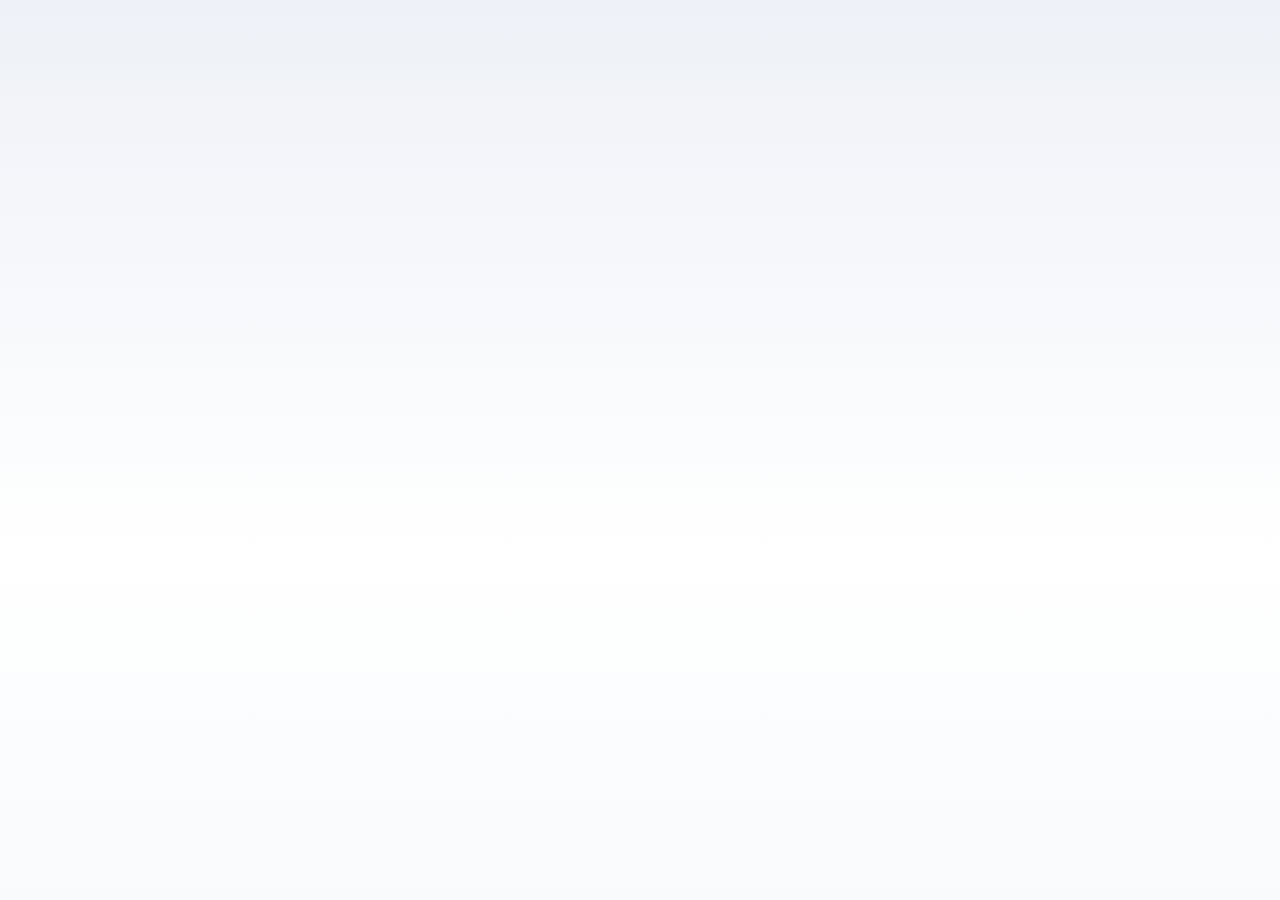
<file: flash/scene.html>
<!doctype html>
<html lang="en">
<head>
<meta charset="utf-8">
<title>QUEST — research run</title>
<style>
  :root{
    --ink:#0D1117;
    --muted:#64748B;
    --line:rgba(10,15,40,.10);
    --line-strong:rgba(10,15,40,.18);
    --soft:#EEF1F7;
    --paper:#FFFFFF;
    --accent:#BE5B2B;
    --accent-2:#0B9E8A;
    --good:#0B9E8A;
    --warn:#F59E0B;
    --danger:#DC2626;
    --tool:#2563EB;
    --think:#BE5B2B;
  }
  *{box-sizing:border-box;margin:0;padding:0}
  html,body{width:1200px;height:675px;background:#F2F4F8;overflow:hidden;
    font:14px/1.5 Manrope,-apple-system,Segoe UI,Inter,system-ui,sans-serif;color:var(--ink);
    -webkit-font-smoothing:antialiased;font-feature-settings:"ss01","cv11";}
  body{padding:32px 44px;display:flex;flex-direction:column;gap:18px;
    background:linear-gradient(180deg,#EEF1F7 0%,#FFFFFF 62%,#F8FAFC 100%);}

  /* ───────── header ───────── */
  .hdr{display:flex;align-items:center;justify-content:space-between;gap:16px}
  .brand{display:flex;align-items:baseline;gap:10px;color:#333}
  .brand strong{font-family:Georgia,"Source Serif 4",serif;font-size:21px;font-style:italic;letter-spacing:-.01em}
  .brand span{font-size:12px;color:var(--muted);font-weight:650;letter-spacing:.12em;text-transform:uppercase}
  .meta{display:flex;gap:18px;align-items:center;font-variant-numeric:tabular-nums}
  .meta .pill{padding:5px 12px;border:1px solid var(--line);border-radius:999px;
    font-size:12px;color:var(--muted);background:rgba(255,255,255,.88);display:flex;gap:6px;align-items:center;
    box-shadow:0 1px 2px rgba(10,15,40,.04)}
  .meta .pill b{color:var(--ink);font-weight:600;font-size:13px}

  /* ───────── phase ribbon ───────── */
  .phase-row{display:flex;align-items:center;gap:18px}
  .phases{display:flex;align-items:center;gap:0;flex:1}
  .phases .step{display:flex;flex-direction:column;align-items:center;gap:6px;flex:0 0 auto}
  .phases .dot{width:30px;height:30px;border-radius:999px;border:2px solid var(--line);
    background:#fff;display:grid;place-items:center;font-size:11px;font-weight:700;color:var(--muted);
    transition:all .35s cubic-bezier(.4,0,.2,1)}
  .phases .step.active .dot{border-color:var(--accent);background:var(--accent);color:#fff;
    box-shadow:0 0 0 6px rgba(190,91,43,.12)}
  .phases .step.done .dot{border-color:var(--accent);background:var(--accent);color:#fff;opacity:.55}
  .phases .label{font-size:11px;font-weight:600;color:var(--muted);text-transform:uppercase;letter-spacing:.06em;
    transition:color .25s}
  .phases .step.active .label{color:var(--accent)}
  .phases .step.done .label{color:var(--ink);opacity:.55}
  .phases .seg{height:2px;flex:1;background:var(--line);margin:0 8px;align-self:flex-start;margin-top:14px;
    position:relative;overflow:hidden}
  .phases .seg::after{content:"";position:absolute;inset:0;width:0;background:var(--accent);
    transition:width .35s ease}
  .phases .seg.done::after{width:100%}

  /* ───────── tokens row ───────── */
  .tokens{display:flex;flex-direction:column;gap:6px}
  .tokens.hidden{opacity:0;visibility:hidden}
  .tokens .info{display:flex;justify-content:space-between;font-size:12px;color:var(--muted);
    font-variant-numeric:tabular-nums}
  .tokens .info b{color:var(--ink);font-weight:600}
  .tokens .info .threshold{color:var(--danger);font-weight:600;opacity:.0;transition:opacity .25s}
  .tokens .info .threshold.visible{opacity:1}
  .tbar{height:10px;background:#FFFFFF;border:1px solid var(--line);border-radius:999px;
    overflow:hidden;position:relative}
  .tbar .fill{height:100%;width:0;border-radius:999px;
    background:linear-gradient(90deg,var(--good) 0%,var(--good) 40%,var(--warn) 70%,var(--danger) 100%);
    transition:width .25s linear,box-shadow .25s}
  .tbar .threshold-line{position:absolute;top:-2px;bottom:-2px;width:2px;background:var(--danger);
    opacity:.7;left:100%;transform:translateX(-1px)}

  /* ───────── main stage ───────── */
  .stage{flex:1;border:1px solid var(--line);border-radius:16px;background:rgba(255,255,255,.94);
    box-shadow:0 1px 3px rgba(10,15,40,.04),0 8px 32px rgba(10,15,40,.08);
    position:relative;overflow:hidden}
  .stage::before{content:"";position:absolute;top:0;left:0;right:0;height:3px;
    background:linear-gradient(90deg,var(--accent),var(--accent-2));opacity:.9}

  .scene{position:absolute;top:22px;right:28px;bottom:22px;left:28px;
    display:flex;flex-direction:column;gap:12px;
    opacity:0;pointer-events:none;transition:opacity .5s cubic-bezier(.4,0,.2,1)}
  .scene.show{opacity:1;pointer-events:auto}

  /* ── Q scene ── */
  .q-box{display:flex;gap:14px;align-items:flex-start}
  .q-badge{font-size:11px;font-weight:800;color:#fff;background:#333333;padding:5px 10px;border-radius:999px;
    letter-spacing:.08em;flex:0 0 auto}
  .q-text{font-size:16px;line-height:1.55;color:var(--ink)}
  .q-text .hl{background:linear-gradient(120deg,rgba(190,91,43,.15),rgba(11,158,138,.12));
    padding:1px 6px;border-radius:4px;font-weight:600}

  /* ── think+tool scene ── */
  .tt-head{display:flex;gap:10px;align-items:baseline}
  .tt-head .tt-title{font-size:13px;font-weight:700;color:var(--ink);letter-spacing:.02em}
  .tt-head .tt-cnt{font-size:12px;color:var(--muted);font-variant-numeric:tabular-nums}
  .tt-head .tt-cnt b{color:var(--accent);font-weight:700;font-size:14px}

  .tt-stream{display:flex;flex-direction:column;gap:8px;flex:1;justify-content:center}
  .tt-row{display:flex;gap:10px;align-items:flex-start;opacity:0;transform:translateY(8px);
    transition:opacity .3s ease,transform .3s ease}
  .tt-row.in{opacity:1;transform:translateY(0)}
  .tt-tag{font-size:10px;font-weight:700;padding:3px 7px;border-radius:4px;
    letter-spacing:.06em;flex:0 0 auto;font-family:ui-monospace,SFMono-Regular,Menlo,monospace;
    text-transform:uppercase;margin-top:1px}
  .tt-tag.think{background:rgba(190,91,43,.10);color:#9A4A23}
  .tt-tag.tool{background:rgba(37,99,235,.10);color:#1D4ED8}
  .tt-body{flex:1;font-size:13px;line-height:1.5;color:var(--ink);
    font-family:ui-monospace,SFMono-Regular,Menlo,monospace;
    word-break:break-word}
  .tt-body .str{color:#0A8070}

  /* ── condenser scene ── */
  .cd-wrap{display:flex;flex-direction:column;gap:16px;flex:1;justify-content:center}
  .cd-title{display:flex;align-items:center;gap:12px}
  .cd-icon{width:36px;height:36px;border-radius:10px;background:linear-gradient(135deg,#0B9E8A,#BE5B2B);
    display:grid;place-items:center;color:#fff;font-size:18px}
  .cd-name{font-size:18px;font-weight:700;color:var(--ink)}
  .cd-sub{font-size:12px;color:var(--muted)}

  .cd-stats{display:grid;grid-template-columns:repeat(4,1fr);gap:10px}
  .cd-stat{padding:10px 12px;border:1px solid var(--line);border-radius:10px;background:#F8FAFC;
    display:flex;flex-direction:column;gap:2px;opacity:0;transform:translateY(8px);
    transition:opacity .35s,transform .35s}
  .cd-stat.in{opacity:1;transform:none}
  .cd-stat .num{font-size:22px;font-weight:800;color:var(--ink);font-variant-numeric:tabular-nums;
    line-height:1}
  .cd-stat .lbl{font-size:11px;color:var(--muted);text-transform:uppercase;letter-spacing:.05em;font-weight:600}
  .cd-stat.green .num{color:var(--good)}

  .cd-facts{flex:1;display:flex;flex-direction:column;gap:6px;margin-top:4px}
  .cd-fact{font-size:13px;color:var(--ink);display:flex;gap:8px;align-items:flex-start;
    opacity:0;transform:translateX(-6px);transition:opacity .3s,transform .3s}
  .cd-fact.in{opacity:1;transform:none}
  .cd-fact .ck{color:var(--good);font-weight:700;flex:0 0 auto}
  .cd-fact b{font-weight:600}

  /* ── answer scene ── */
  .ans-head{display:flex;align-items:center;gap:10px}
  .ans-check{width:32px;height:32px;border-radius:999px;background:var(--good);color:#fff;
    display:grid;place-items:center;font-size:18px;font-weight:700;
    box-shadow:0 0 0 6px rgba(11,158,138,.14);animation:pop .4s ease}
  @keyframes pop{from{transform:scale(.6)}to{transform:scale(1)}}
  .ans-title{font-size:15px;font-weight:700;color:var(--ink)}
  .ans-meta{font-size:12px;color:var(--muted);margin-left:auto;font-variant-numeric:tabular-nums}

  .ans-table{border:1px solid var(--line);border-radius:10px;overflow:hidden;flex:1;
    display:flex;flex-direction:column}
  .ans-row{display:grid;grid-template-columns:32px 1.6fr 0.5fr 1.2fr;gap:0;
    padding:5px 14px;border-bottom:1px solid var(--line);font-size:12px;align-items:center;line-height:1.35;
    opacity:0;transform:translateX(-6px);transition:opacity .25s,transform .25s}
  .ans-row:last-child{border-bottom:none}
  .ans-row.in{opacity:1;transform:none}
  .ans-row.head{background:#F8FAFC;font-size:10.5px;color:var(--muted);font-weight:700;
    text-transform:uppercase;letter-spacing:.05em;opacity:1;transform:none;padding-top:7px;padding-bottom:7px}
  .ans-row .nm{font-weight:600;color:var(--ink)}
  .ans-row .st{color:var(--muted);font-variant-numeric:tabular-nums}
  .ans-row .pip{font-family:ui-monospace,SFMono-Regular,Menlo,monospace;font-size:11px;color:#0A8070;
    background:rgba(11,158,138,.08);padding:2px 6px;border-radius:4px;display:inline-block}
  .ans-row .pip.no{color:var(--muted);background:#F8FAFC}

  /* ── data synthesis scenes ── */
  .ds-wrap{display:grid;grid-template-columns:1fr 1.15fr;gap:18px;flex:1;min-height:0}
  .ds-panel{border:1px solid var(--line);border-radius:12px;background:#F8FAFC;
    padding:14px 16px;display:flex;flex-direction:column;gap:10px;min-height:0}
  .ds-kicker{font-size:10.5px;color:var(--muted);font-weight:800;text-transform:uppercase;letter-spacing:.08em}
  .ds-title{font-size:18px;font-weight:800;color:var(--ink);line-height:1.2}
  .ds-copy{font-size:13px;line-height:1.5;color:#334155}
  .seed-grid{display:grid;grid-template-columns:repeat(2,1fr);gap:8px;margin-top:auto}
  .seed{border:1px solid var(--line);border-radius:8px;background:#fff;padding:8px 10px;
    display:flex;flex-direction:column;gap:2px;opacity:0;transform:translateY(8px);
    transition:opacity .35s,transform .35s}
  .seed.in{opacity:1;transform:none}
  .seed b{font-size:12px;color:var(--ink)}
  .seed span{font-size:11px;color:var(--muted)}
  .evidence-stack{display:flex;flex-direction:column;gap:8px;justify-content:center}
  .evidence-row{display:grid;grid-template-columns:54px 1fr 74px;gap:8px;align-items:center;
    border:1px solid var(--line);border-radius:8px;background:#fff;padding:8px 10px;
    opacity:0;transform:translateX(-8px);transition:opacity .3s,transform .3s}
  .evidence-row.in{opacity:1;transform:none}
  .evidence-row .src{font-family:ui-monospace,SFMono-Regular,Menlo,monospace;font-size:10px;
    color:#1D4ED8;background:rgba(37,99,235,.09);padding:3px 5px;border-radius:4px;text-align:center}
  .evidence-row .txt{font-size:12px;color:var(--ink);line-height:1.35}
  .evidence-row .tag{font-size:10px;color:#0A8070;background:rgba(11,158,138,.09);
    padding:3px 5px;border-radius:4px;text-align:center;font-weight:700}
  .tree-stage{position:relative;flex:1;min-height:260px;display:grid;place-items:center}
  .tree-svg{width:100%;height:100%;overflow:visible}
  .tree-edge{fill:none;stroke:#9DB3C3;stroke-width:5;stroke-linecap:round;opacity:.42;
    stroke-dasharray:260;stroke-dashoffset:260;transition:stroke-dashoffset .7s ease,opacity .3s}
  .tree-edge.in{stroke-dashoffset:0;opacity:.88}
  .tree-node{position:absolute;width:124px;min-height:40px;border:2px solid #8EA7BA;border-radius:13px;
    background:#FFFFFF;box-shadow:0 3px 10px rgba(20,40,70,.10);display:flex;align-items:center;gap:7px;
    padding:7px 9px;font-size:11px;line-height:1.15;font-weight:700;color:#25364A;
    opacity:0;transform:scale(.88);transition:opacity .35s,transform .35s,background .35s,border-color .35s}
  .tree-node.in{opacity:1;transform:scale(1)}
  .tree-node.pass{background:#EAF6F1;border-color:#7FA99A}
  .tree-node.fail{background:#F7E7E7;border-color:#B98B92}
  .tree-node .mark{width:18px;height:18px;border-radius:999px;display:grid;place-items:center;color:#fff;
    font-size:12px;font-weight:900;flex:0 0 auto}
  .tree-node.pass .mark{background:var(--good)}
  .tree-node.fail .mark{background:#C75B4F}
  .tree-node.root{left:50%;top:3%;transform:translateX(-50%) scale(.88);width:132px;justify-content:center}
  .tree-node.root.in{transform:translateX(-50%) scale(1)}
  .tree-node.n1{left:4%;top:34%}.tree-node.n2{left:50%;top:34%;transform:translateX(-50%) scale(.88)}
  .tree-node.n2.in{transform:translateX(-50%) scale(1)}.tree-node.n3{right:4%;top:34%}
  .tree-node.leaf{width:87px;min-height:34px;font-size:9.5px;border-width:1.5px;padding:5px 6px;gap:4px}
  .tree-node.leaf .mark{width:14px;height:14px;font-size:9px}
  .tree-node.n4{left:0%;bottom:3%}
  .tree-node.n5{left:17%;bottom:3%}
  .tree-node.n6{left:34%;bottom:3%}
  .tree-node.n7{left:51%;bottom:3%}
  .tree-node.n8{left:68%;bottom:3%}
  .tree-node.n9{right:0%;bottom:3%}
  .protocol-grid{display:grid;grid-template-columns:1fr 1fr;gap:10px;margin-top:auto}
  .protocol-card{border:1px solid var(--line);border-radius:10px;background:#fff;padding:11px 12px;
    opacity:0;transform:translateY(8px);transition:opacity .35s,transform .35s}
  .protocol-card.in{opacity:1;transform:none}
  .protocol-card .num{font-size:20px;font-weight:850;color:var(--accent);line-height:1}
  .protocol-card .lbl{font-size:11px;color:var(--muted);font-weight:700;text-transform:uppercase;letter-spacing:.05em;margin-top:4px}
  .code-lines{font-family:ui-monospace,SFMono-Regular,Menlo,monospace;font-size:12px;line-height:1.55;color:#334155;
    background:#0D1117;border-radius:10px;padding:12px 14px;min-height:160px;display:flex;flex-direction:column;justify-content:center}
  .code-line{opacity:0;transform:translateX(-6px);transition:opacity .25s,transform .25s;color:#D7E0EA}
  .code-line.in{opacity:1;transform:none}
  .code-line .kw{color:#7DD3FC}.code-line .fn{color:#FBBF24}.code-line .cm{color:#94A3B8}
  .ds-flow{display:grid;grid-template-columns:1fr 58px 1fr 58px 1fr;align-items:center;gap:12px;flex:1}
  .flow-card{border:1px solid rgba(10,15,40,.11);border-radius:10px;background:#fff;padding:20px 18px 16px;
    height:214px;display:flex;flex-direction:column;justify-content:flex-start;gap:10px;
    opacity:0;transform:translateY(10px);transition:opacity .35s,transform .35s,box-shadow .35s,border-color .35s}
  .flow-card.in{opacity:1;transform:none;box-shadow:0 10px 26px rgba(15,23,42,.08);border-color:rgba(10,15,40,.16)}
  .flow-card.visual{align-items:center;text-align:center;padding:20px 18px 16px}
  .flow-card .label{font-size:11px;color:var(--muted);font-weight:850;text-transform:uppercase;letter-spacing:.08em}
  .flow-card .name{font-size:24px;font-weight:850;color:var(--ink);line-height:1.1}
  .flow-card .desc{font-size:13px;color:#475569;line-height:1.45}
  .flow-arrow{height:2px;background:var(--line-strong);position:relative;opacity:0;transform:scaleX(.35);
    transform-origin:left;transition:opacity .3s,transform .45s}
  .flow-arrow.in{opacity:1;transform:scaleX(1)}
  .flow-arrow::after{content:"";position:absolute;right:-2px;top:50%;width:9px;height:9px;border-top:2px solid var(--line-strong);
    border-right:2px solid var(--line-strong);transform:translateY(-50%) rotate(45deg)}
  .mini-tree{height:86px;position:relative;margin-top:2px}
  .mini-tree .stem,.mini-tree .branch{position:absolute;background:#9DB3C3;opacity:.65;border-radius:999px}
  .mini-tree .stem{left:50%;top:18px;width:3px;height:36px}
  .mini-tree .branch{top:53px;height:3px}
  .mini-tree .branch.b1{left:24%;width:52%}.mini-tree .branch.b2{left:38%;top:36px;width:25%;transform:rotate(-28deg)}
  .mini-tree .branch.b3{left:38%;top:36px;width:25%;transform:rotate(28deg)}
  .mini-tree .dot{position:absolute;width:30px;height:30px;border-radius:999px;background:#EAF6F1;border:2px solid #7FA99A;
    display:grid;place-items:center;font-size:13px;font-weight:900;color:#0A8070}
  .mini-tree .dot.root{left:50%;top:0;transform:translateX(-50%)}.mini-tree .dot.d1{left:18%;bottom:0}
  .mini-tree .dot.d2{left:50%;bottom:0;transform:translateX(-50%)}.mini-tree .dot.d3{right:18%;bottom:0}
  .rubric-thumb{width:100%;height:110px;display:grid;place-items:center;margin:-4px 0 -2px}
  .rubric-thumb img{max-height:110px;max-width:92%;object-fit:contain;filter:drop-shadow(0 9px 10px rgba(31,44,64,.14))}
  .cap-list{display:grid;gap:8px;margin-top:8px}
  .cap-item{border:1px solid var(--line);border-radius:9px;background:#fff;padding:9px 11px;
    display:grid;grid-template-columns:26px 1fr;gap:8px;align-items:start;opacity:0;transform:translateX(-8px);
    transition:opacity .35s,transform .35s}
  .cap-item.in{opacity:1;transform:none}
  .cap-item .ico{width:22px;height:22px;border-radius:999px;background:rgba(11,158,138,.10);color:#0A8070;
    display:grid;place-items:center;font-size:12px;font-weight:900;margin-top:1px}
  .cap-item b{display:block;font-size:12.5px;color:var(--ink);line-height:1.25}
  .cap-item span{display:block;font-size:11.5px;color:var(--muted);line-height:1.35;margin-top:2px}
  .cap-eg{display:block;font-size:10.5px;color:#64748B;font-style:italic;line-height:1.35;margin-top:5px;
    padding:4px 7px;border-left:2px solid var(--accent);background:rgba(11,158,138,.05);border-radius:0 5px 5px 0}

  /* ── examples scene ── */
  .eg-wrap{display:flex;flex-direction:column;gap:14px;justify-content:center;flex:1}
  .eg-hd{font-size:10.5px;font-weight:800;color:var(--muted);text-transform:uppercase;letter-spacing:.08em}
  .eg-title{font-size:20px;font-weight:850;color:var(--ink);line-height:1.2;margin-bottom:4px}
  .eg-grid{display:grid;grid-template-columns:repeat(3,1fr);gap:14px}
  .eg-card{border:1px solid var(--line);border-radius:12px;background:#fff;padding:14px 16px;
    display:flex;flex-direction:column;gap:8px;
    opacity:0;transform:translateY(10px);transition:opacity .7s ease,transform .7s ease}
  .eg-card.in{opacity:1;transform:none;box-shadow:0 6px 18px rgba(10,15,40,.07)}
  .eg-badge{width:22px;height:22px;border-radius:999px;background:rgba(11,158,138,.12);color:#0A8070;
    font-size:12px;font-weight:900;display:grid;place-items:center}
  .eg-cap{font-size:13px;font-weight:800;color:var(--ink)}
  .eg-q{font-size:12px;color:#475569;line-height:1.5;font-style:italic;
    border-left:2px solid var(--line);padding-left:8px;margin-top:2px}
  .eg-q b{color:var(--ink);font-weight:800}
  .train-flow{display:grid;grid-template-columns:270px 46px 270px 46px 270px;align-items:center;justify-content:center;gap:10px;flex:1}
  .train-step{border:1px solid var(--line);border-radius:9px;background:#fff;padding:12px 14px;
    min-height:106px;display:flex;flex-direction:column;justify-content:center;gap:6px;
    opacity:0;transform:translateY(10px);transition:opacity .35s,transform .35s,box-shadow .35s,border-color .35s}
  .train-step.in{opacity:1;transform:none;box-shadow:0 6px 18px rgba(10,15,40,.07);border-color:rgba(190,91,43,.28)}
  .train-step .num{font-size:10.5px;color:var(--accent);font-weight:800;text-transform:uppercase;letter-spacing:.08em}
  .train-step .name{font-size:15px;font-weight:800;line-height:1.2;color:var(--ink)}
  .train-step .desc{font-size:12px;color:#475569;line-height:1.42}

  /* ── chapter-transition scenes ── */
  .tr-scene{flex:1;display:flex;flex-direction:column;align-items:center;justify-content:center;gap:10px;text-align:center}
  .tr-badge{width:54px;height:54px;border-radius:999px;background:var(--accent);color:#fff;
    font-size:26px;font-weight:900;display:grid;place-items:center;margin-bottom:6px;
    opacity:0;transform:scale(.65);
    transition:opacity .4s ease,transform .45s cubic-bezier(.34,1.56,.64,1)}
  .tr-badge.in{opacity:1;transform:scale(1)}
  .tr-heading{font-size:30px;font-weight:850;color:var(--ink);line-height:1.1;
    opacity:0;transform:translateY(12px);transition:opacity .35s ease,transform .35s ease}
  .tr-heading.in{opacity:1;transform:none}
  .tr-sub{font-size:13.5px;color:var(--muted);max-width:360px;line-height:1.6;
    opacity:0;transition:opacity .35s ease}
  .tr-sub.in{opacity:1}

  /* ───────── intro overlay ───────── */
  .intro-overlay{position:absolute;inset:0;z-index:200;
    background:linear-gradient(180deg,#EEF1F7 0%,#FFFFFF 62%,#F8FAFC 100%);
    display:flex;align-items:center;justify-content:center;
    opacity:0;pointer-events:none;transition:opacity .4s ease}
  .intro-overlay.show{opacity:1;pointer-events:auto}
  .intro-scene{display:flex;flex-direction:column;align-items:center;justify-content:center;gap:36px;text-align:center}
  .intro-q{font-size:30px;font-weight:750;color:var(--ink);line-height:1.3;white-space:nowrap;
    opacity:0;transform:translateY(18px);transition:opacity .55s ease,transform .55s ease}
  .intro-q.in{opacity:1;transform:none}
  .intro-cta{font-size:28px;color:#475569;font-weight:500;
    opacity:0;transition:opacity .55s ease}
  .intro-cta.in{opacity:1}
  .intro-cta strong{font-family:Georgia,"Source Serif 4",serif;font-style:italic;font-size:36px;color:var(--ink)}
</style>
</head>
<body>

<div class="hdr">
  <div class="brand"><strong>QUEST</strong><span>general purpose deep research agent</span></div>
  <div class="meta">
    <div class="pill" id="roundPill"><span id="roundLabel">round</span> <b id="round">0</b></div>
  </div>
</div>

<div class="phase-row">
  <div class="phases" id="phases">
    <div class="step" data-i="0"><div class="dot">D</div><div class="label">Data Synthesis</div></div>
    <div class="seg"></div>
    <div class="step" data-i="1"><div class="dot">T</div><div class="label">Training</div></div>
    <div class="seg"></div>
    <div class="step" data-i="2"><div class="dot">I</div><div class="label">Inference</div></div>
  </div>
</div>

<!-- Intro overlay — outside .stage, covers full body -->
<div id="sc-intro" class="intro-overlay show">
  <div class="intro-scene">
    <div class="intro-q" id="intro-q">How to train a general-purpose deep research agent?</div>
    <div class="intro-cta" id="intro-cta">Meet <strong>QUEST</strong>.</div>
  </div>
</div>

<div class="tokens" id="tokens">
  <div class="info">
    <span id="barLabel">Synthesis progress</span>
    <span><b id="tokTxt">0</b> <span id="budgetLabel" style="color:var(--muted)">/ 100 pipeline</span>
      <span class="threshold" id="thr">· threshold reached, compressing…</span></span>
  </div>
  <div class="tbar"><div class="fill" id="fill"></div><div class="threshold-line"></div></div>
</div>

<div class="stage">

  <!-- Chapter 1 -->
  <div class="scene" id="sc-tr0">
    <div class="tr-scene">
      <div class="tr-badge" id="trb0">①</div>
      <div class="tr-heading" id="trh0">Data Synthesis</div>
      <div class="tr-sub" id="trs0">Build training tasks with fully synthetic rubric trees —<br>scalable, diverse, automatically verifiable.</div>
    </div>
  </div>

  <!-- Chapter 2 -->
  <div class="scene" id="sc-tr1">
    <div class="tr-scene">
      <div class="tr-badge" id="trb1">②</div>
      <div class="tr-heading" id="trh1">Training</div>
      <div class="tr-sub" id="trs1">Optimize the model with rubric-tree rewards<br>across tasks that require different capabilities.</div>
    </div>
  </div>

  <!-- Chapter 3 -->
  <div class="scene" id="sc-tr2">
    <div class="tr-scene">
      <div class="tr-badge" id="trb2">③</div>
      <div class="tr-heading" id="trh2">Inference</div>
      <div class="tr-sub" id="trs2">The trained agent at work: search, condense, verify,<br>and synthesize — from question to cited report.</div>
    </div>
  </div>

  <!-- Phase 0: Keywords -->
  <div class="scene" id="sc-seed">
    <div class="ds-panel" style="height:100%;background:linear-gradient(180deg,#F8FAFC 0%,#FFFFFF 100%)">
      <div class="ds-kicker">Data synthesis</div>
      <div class="ds-title">Synthesize tasks centered on a rubric tree.</div>
      <div class="ds-flow">
        <div class="flow-card" id="flow0">
          <div class="label">seed</div>
          <div class="name">Keywords</div>
          <div class="desc">trending topics · synthesizer random-walks the web to collect verifiable constraints</div>
        </div>
        <div class="flow-arrow" id="fa0"></div>
        <div class="flow-card visual" id="flow1">
          <div class="label">structure</div>
          <div class="name">Rubric Tree</div>
          <svg viewBox="0 0 120 82" width="108" height="74" style="margin:6px auto 2px;display:block;overflow:visible">
            <line x1="60" y1="22" x2="18" y2="60" stroke="#9DB3C3" stroke-width="2.5" stroke-linecap="round"/>
            <line x1="60" y1="22" x2="60" y2="60" stroke="#9DB3C3" stroke-width="2.5" stroke-linecap="round"/>
            <line x1="60" y1="22" x2="102" y2="60" stroke="#9DB3C3" stroke-width="2.5" stroke-linecap="round"/>
            <circle cx="60" cy="13" r="12" fill="#EAF6F1" stroke="#7FA99A" stroke-width="1.8"/>
            <text x="60" y="17.5" text-anchor="middle" font-size="13" font-weight="900" fill="#0A8070">✓</text>
            <circle cx="18" cy="68" r="10" fill="#EAF6F1" stroke="#7FA99A" stroke-width="1.5"/>
            <text x="18" y="72" text-anchor="middle" font-size="11" font-weight="900" fill="#0A8070">✓</text>
            <circle cx="60" cy="68" r="10" fill="#F7E7E7" stroke="#B98B92" stroke-width="1.5"/>
            <text x="60" y="72" text-anchor="middle" font-size="11" font-weight="900" fill="#C75B4F">✗</text>
            <circle cx="102" cy="68" r="10" fill="#EAF6F1" stroke="#7FA99A" stroke-width="1.5"/>
            <text x="102" y="72" text-anchor="middle" font-size="11" font-weight="900" fill="#0A8070">✓</text>
          </svg>
          <div class="desc">covers whichever capabilities the task demands</div>
        </div>
        <div class="flow-arrow" id="fa1"></div>
        <div class="flow-card" id="flow2">
          <div class="label">output</div>
          <div class="name">Question</div>
          <div class="desc">Rubric-tree constraints translated into a natural-language research question.</div>
        </div>
      </div>
    </div>
  </div>

  <!-- Phase 1: Evidence -->
  <div class="scene" id="sc-evidence">
    <div class="ds-wrap">
      <div class="ds-panel">
        <div class="ds-kicker">Web exploration by synthesizer</div>
        <div class="ds-title">Collect facts that can become rubric leaves.</div>
        <div class="ds-copy">The generator browses pages and keeps constraints that can later be checked automatically: adoption signal, deployment claim, source URL, and synthesis criterion.</div>
      </div>
      <div class="ds-panel evidence-stack" id="evStack">
        <div class="evidence-row" id="ev0"><div class="src">Search</div><div class="txt">Find candidate RAG systems and current adoption signals.</div><div class="tag">fact</div></div>
        <div class="evidence-row" id="ev1"><div class="src">Visit</div><div class="txt">Project docs describe setup path, target users, and deployment model.</div><div class="tag">claim</div></div>
        <div class="evidence-row" id="ev2"><div class="src">Visit</div><div class="txt">Primary sources provide URLs for inline citation.</div><div class="tag">ground</div></div>
        <div class="evidence-row" id="ev3"><div class="src">Judge</div><div class="txt">Rubric checks whether the final brief synthesizes tradeoffs.</div><div class="tag">report</div></div>
        <div class="evidence-row" id="ev4"><div class="src">Judge</div><div class="txt">Drop constraints that cannot be resolved into reliable checks.</div><div class="tag">refine</div></div>
      </div>
    </div>
  </div>

  <!-- Phase 3: Capability examples -->
  <div class="scene" id="sc-examples">
    <div class="eg-wrap">
      <div>
        <div class="eg-hd">Capability examples</div>
        <div class="eg-title">Different deep research tasks require different capabilities.</div>
      </div>
      <div class="eg-grid">
        <div class="eg-card" id="eg0">
          <div class="eg-badge">1</div>
          <div class="eg-cap">Fact Seeking</div>
          <div class="eg-q">What's the title of the <b>EMNLP 2018–2023</b> paper whose <b>first author did their undergrad at Dartmouth</b>?</div>
        </div>
        <div class="eg-card" id="eg1">
          <div class="eg-badge">2</div>
          <div class="eg-cap">Report Synthesis</div>
          <div class="eg-q">Researching how the world's wealthiest governments invest and produce a concise <b>comparative report</b>.</div>
        </div>
        <div class="eg-card" id="eg2">
          <div class="eg-badge">3</div>
          <div class="eg-cap">Citation Grounding</div>
          <div class="eg-q">Identify five music artists who currently have between 10M and 20M monthly listeners on Spotify and <b>provide a direct link to their official Spotify profile</b>.</div>
        </div>
      </div>
    </div>
  </div>

  <!-- Phase 4: Rubric tree -->
  <div class="scene" id="sc-rubric">
    <div class="ds-wrap">
      <div class="ds-panel">
        <div class="ds-kicker">Rubric tree</div>
        <div class="ds-title">Task-specific trees, one unified framework.</div>
        <div class="ds-copy">Each task gets its own automatically generated rubric tree. Depending on what the task demands, the tree may cover any subset of the three capability dimensions below.</div>
        <div class="cap-list">
          <div class="cap-item" id="cap0"><div class="ico">1</div><div><b>Fact Seeking</b><span>Objective tasks: Locate specific facts through multi-hop web search.</span></div></div>
          <div class="cap-item" id="cap1"><div class="ico">2</div><div><b>Report Synthesis</b><span>Open-ended tasks: organize evidence into structured outputs.</span></div></div>
          <div class="cap-item" id="cap2"><div class="ico">3</div><div><b>Citation Grounding</b><span>Both task types: attribute claims to primary sources.</span></div></div>
        </div>
      </div>
      <div class="tree-stage">
        <svg class="tree-svg" viewBox="0 0 520 300" preserveAspectRatio="none">
          <!-- root → internal nodes -->
          <path class="tree-edge" id="te0" d="M260 54 C208 82 136 96 78 118" />
          <path class="tree-edge" id="te1" d="M260 54 C260 78 260 94 260 118" />
          <path class="tree-edge" id="te2" d="M260 54 C312 82 384 96 440 118" />
          <!-- N1 (fact seeking) → leaves -->
          <path class="tree-edge" id="te3" d="M78 152 C62 195 47 228 42 254" />
          <path class="tree-edge" id="te4" d="M78 152 C94 195 115 228 130 254" />
          <!-- N2 (citation grounding) → leaves -->
          <path class="tree-edge" id="te5" d="M260 152 C244 195 226 228 218 254" />
          <path class="tree-edge" id="te6" d="M260 152 C276 195 299 228 307 254" />
          <!-- N3 (report synthesis) → leaves -->
          <path class="tree-edge" id="te7" d="M440 152 C424 195 403 228 395 254" />
          <path class="tree-edge" id="te8" d="M440 152 C456 195 473 228 478 254" />
        </svg>
        <!-- Root -->
        <div class="tree-node root fail" id="tn0"><span class="mark">✗</span><span>Root</span></div>
        <!-- Internal nodes -->
        <div class="tree-node n1 pass" id="tn1"><span class="mark">✓</span><span>Fact Seeking</span></div>
        <div class="tree-node n2 pass" id="tn2"><span class="mark">✓</span><span>Report Synthesis</span></div>
        <div class="tree-node n3 fail" id="tn3"><span class="mark">✗</span><span>Citation Grounding</span></div>
        <!-- Leaves under fact seeking -->
        <div class="tree-node leaf n4 pass" id="tn4"><span class="mark">✓</span><span>Factual Accuracy</span></div>
        <div class="tree-node leaf n5 pass" id="tn5"><span class="mark">✓</span><span>Coverage</span></div>
        <!-- Leaves under report synthesis -->
        <div class="tree-node leaf n6 pass" id="tn6"><span class="mark">✓</span><span>Complete</span></div>
        <div class="tree-node leaf n7 pass" id="tn7"><span class="mark">✓</span><span>Coherent</span></div>
        <!-- Leaves under citation grounding -->
        <div class="tree-node leaf n8 pass" id="tn8"><span class="mark">✓</span><span>Source Attribution</span></div>
        <div class="tree-node leaf n9 fail" id="tn9"><span class="mark">✗</span><span>URL Verified</span></div>
      </div>
    </div>
  </div>

  <!-- Phase 3: Training -->
  <div class="scene" id="sc-training">
    <div class="ds-panel" style="height:100%">
      <div class="ds-kicker">Training</div>
      <div class="ds-title">A progressive three-stage training pipeline.</div>
      <div class="train-flow">
        <div class="train-step" id="pc0">
          <div class="num">01</div>
          <div class="name">Mid-training</div>
          <div class="desc">adapt the model to long-horizon search interaction</div>
        </div>
        <div class="flow-arrow" id="ta0"></div>
        <div class="train-step" id="pc1">
          <div class="num">02</div>
          <div class="name">Supervised Fine-tuning</div>
          <div class="desc">imitate clean tool-use trajectories</div>
        </div>
        <div class="flow-arrow" id="ta1"></div>
        <div class="train-step" id="pc2">
          <div class="num">03</div>
          <div class="name">Reinforcement Learning</div>
          <div class="desc">optimize outcomes with rubric-tree rewards</div>
        </div>
      </div>
    </div>
  </div>

  <!-- Phase 4: Question -->
  <div class="scene" id="sc-q">
    <div class="q-box">
      <div class="q-badge">QUESTION</div>
      <div class="q-text">
        Identify the <span class="hl">10 most-starred GitHub repositories</span> under the topic
        <span class="hl">"retrieval-augmented-generation"</span>. For each, indicate whether the README
        explicitly states it can be installed with a single
        <span class="hl">pip install &lt;package-name&gt;</span> command — and if so, link to its PyPI page.
      </div>
    </div>
    <div style="display:flex;gap:8px;flex-wrap:wrap;margin-top:6px">
      <div style="font-size:12px;color:var(--muted);padding:4px 0">Tools available:</div>
      <span style="font-size:11px;font-family:ui-monospace,monospace;background:rgba(37,99,235,.1);color:#1D4ED8;padding:3px 8px;border-radius:4px;font-weight:600">Search</span>
      <span style="font-size:11px;font-family:ui-monospace,monospace;background:rgba(37,99,235,.1);color:#1D4ED8;padding:3px 8px;border-radius:4px;font-weight:600">Visit</span>
      <span style="font-size:11px;font-family:ui-monospace,monospace;background:rgba(37,99,235,.1);color:#1D4ED8;padding:3px 8px;border-radius:4px;font-weight:600">Google Scholar</span>
      <span style="font-size:11px;font-family:ui-monospace,monospace;background:rgba(37,99,235,.1);color:#1D4ED8;padding:3px 8px;border-radius:4px;font-weight:600">Python</span>
    </div>
  </div>

  <!-- Phase 1: Think + Tool (pre-condenser) -->
  <div class="scene" id="sc-tt1">
    <div class="tt-head">
      <div class="tt-title">Thinking + Tool Use</div>
      <div class="tt-cnt">round <b id="tt1Round">1</b> of pre-condenser exploration</div>
    </div>
    <div class="tt-stream" id="tt1Stream"></div>
  </div>

  <!-- Phase 2: Condenser -->
  <div class="scene" id="sc-cd">
    <div class="cd-title">
      <div class="cd-icon">⚡</div>
      <div>
        <div class="cd-name">Context Management — Condenser</div>
        <div class="cd-sub">Long history distilled into a structured state summary · 80,824 → 2,400 tokens</div>
      </div>
    </div>
    <div class="cd-stats">
      <div class="cd-stat" id="cdS0"><div class="num">8</div><div class="lbl">search queries</div></div>
      <div class="cd-stat" id="cdS1"><div class="num">21</div><div class="lbl">visited sources</div></div>
      <div class="cd-stat green" id="cdS2"><div class="num">11</div><div class="lbl">trusted facts</div></div>
      <div class="cd-stat" id="cdS3"><div class="num">1</div><div class="lbl">uncertain</div></div>
    </div>
    <div class="cd-facts">
      <div class="cd-fact" id="cdF0"><span class="ck">✓</span><div><b>T1</b> · Langchain-Chatchat README → <code style="font-size:11px;background:var(--soft);padding:1px 5px;border-radius:3px">pip install langchain-chatchat -U</code></div></div>
      <div class="cd-fact" id="cdF1"><span class="ck">✓</span><div><b>T2</b> · LightRAG README → <code style="font-size:11px;background:var(--soft);padding:1px 5px;border-radius:3px">pip install lightrag-hku</code></div></div>
      <div class="cd-fact" id="cdF2"><span class="ck">✓</span><div><b>T3</b> · stanford-oval/storm → <code style="font-size:11px;background:var(--soft);padding:1px 5px;border-radius:3px">pip install knowledge-storm</code></div></div>
      <div class="cd-fact" id="cdF3"><span class="ck">⚠</span><div style="color:var(--warn)"><b>C1</b> · PageIndex PyPI page returned client challenge — needs re-verification</div></div>
    </div>
  </div>

  <!-- Phase 3: Think + Tool (post-condenser) -->
  <div class="scene" id="sc-tt2">
    <div class="tt-head">
      <div class="tt-title">Thinking + Tool Use · resumed with compressed memory</div>
      <div class="tt-cnt">round <b id="tt2Round">63</b> · verifying remaining repos</div>
    </div>
    <div class="tt-stream" id="tt2Stream"></div>
  </div>

  <!-- Phase 4: Answer -->
  <div class="scene" id="sc-ans">
    <div class="ans-head">
      <div class="ans-check">✓</div>
      <div class="ans-title">Final answer · 10 repositories verified</div>
      <div class="ans-meta">87 rounds · 41,721 tokens</div>
    </div>
    <div class="ans-table" id="ansTable">
      <div class="ans-row head"><div>#</div><div>Repository</div><div>Stars</div><div>pip install</div></div>
      <div class="ans-row" id="ar1"><div>1</div><div class="nm">pathwaycom/llm-app</div><div class="st">59.9k</div><div><span class="pip no">— not in README</span></div></div>
      <div class="ans-row" id="ar2"><div>2</div><div class="nm">infiniflow/ragflow</div><div class="st">50.2k</div><div><span class="pip no">— docker only</span></div></div>
      <div class="ans-row" id="ar3"><div>3</div><div class="nm">chatchat-space/Langchain-Chatchat</div><div class="st">37.9k</div><div><span class="pip">pip install langchain-chatchat</span></div></div>
      <div class="ans-row" id="ar4"><div>4</div><div class="nm">HKUDS/LightRAG</div><div class="st">34.7k</div><div><span class="pip">pip install lightrag-hku</span></div></div>
      <div class="ans-row" id="ar5"><div>5</div><div class="nm">stanford-oval/storm</div><div class="st">29.6k</div><div><span class="pip">pip install knowledge-storm</span></div></div>
      <div class="ans-row" id="ar6"><div>6</div><div class="nm">deepset-ai/haystack</div><div class="st">22.4k</div><div><span class="pip">pip install haystack-ai</span></div></div>
      <div class="ans-row" id="ar7"><div>7</div><div class="nm">NirDiamant/RAG_Techniques</div><div class="st">18.1k</div><div><span class="pip no">— tutorial repo</span></div></div>
      <div class="ans-row" id="ar8"><div>8</div><div class="nm">llmware-ai/llmware</div><div class="st">14.6k</div><div><span class="pip">pip install llmware</span></div></div>
      <div class="ans-row" id="ar9"><div>9</div><div class="nm">HKUDS/RAGAnything</div><div class="st">5.8k</div><div><span class="pip">pip install raganything</span></div></div>
      <div class="ans-row" id="ar10"><div>10</div><div class="nm">VectifyAI/PageIndex</div><div class="st">3.2k</div><div><span class="pip">pip install pageindex</span></div></div>
    </div>
  </div>

</div>

<script>
const T0 = performance.now();

// Phase windows in ms
const P = [
  {name:"intro",    start:0,     end:3000  },
  {name:"tr0",      start:3000,  end:6800  },
  {name:"seed",     start:6800,  end:13300 },
  {name:"examples", start:13300, end:20300 },
  {name:"rubric",   start:20300, end:30800 },
  {name:"tr1",      start:30800, end:34600 },
  {name:"training", start:34600, end:39600 },
  {name:"tr2",      start:39600, end:43400 },
  {name:"q",        start:43400, end:45900 },
  {name:"tt1",      start:45900, end:58400 },
  {name:"cd",       start:58400, end:64400 },
  {name:"tt2",      start:64400, end:69900 },
  {name:"ans",      start:69900, end:76400 },
];
const TOTAL = 76400;

// Real first-round reasoning is ~1100 chars; here is a faithful trimmed version
// so viewers see substantive thinking, not a one-liner.
const tt1Steps = [
  {tag:"think", body:'Task: list the 10 most-starred repos under GitHub topic <span class="str">"retrieval-augmented-generation"</span>, and for each say whether the README contains a single <span class="str">pip install &lt;pkg&gt;</span> line (plus PyPI link if so).<br>Standard web search may not surface a GitHub topic page directly — let me fan out with several phrasings so at least one query lands on the topic listing.'},
  {tag:"tool",  body:'search(<span class="str">["retrieval-augmented-generation github topic", "&hellip; star count", "GitHub topic \'retrieval-augmented-generation\' popular repos", "retrieval-augmented-generation python library"]</span>)'},
  {tag:"think", body:'Results point to <span class="str">github.com/topics/retrieval-augmented-generation</span>. Visit the page and ask the extractor for repo name + star count.'},
  {tag:"tool",  body:'visit(<span class="str">"github.com/topics/retrieval-augmented-generation"</span>, goal=<span class="str">"name, owner, star count for each repo"</span>)'},
  {tag:"think", body:'Got the top-10 ordering. For each repo, fetch README and search for a literal <span class="str">pip install</span> line — fall back to PyPI page if README is ambiguous.'},
  {tag:"tool",  body:'visit(<span class="str">"pypi.org/project/langchain-chatchat"</span>)'},
  {tag:"tool",  body:'visit(<span class="str">"pypi.org/project/lightrag-hku"</span>)'},
  {tag:"tool",  body:'search(<span class="str">"pip install knowledge-storm" site:stanford-oval</span>)'},
  {tag:"tool",  body:'visit(<span class="str">"github.com/stanford-oval/storm"</span>)'},
  {tag:"think", body:'Three confirmed — keep probing remaining repos. Context now heavy.'},
  {tag:"tool",  body:'visit(<span class="str">"pypi.org/project/raganything"</span>)'},
  {tag:"tool",  body:'search(<span class="str">"pip install haystack-ai" deepset</span>)'},
  {tag:"tool",  body:'visit(<span class="str">"pypi.org/project/memvid-sdk"</span>)'},
];
const tt2Steps = [
  {tag:"think", body:'Memory compressed to 11 trusted facts — focus on unresolved entries.'},
  {tag:"tool",  body:'visit(<span class="str">"github.com/VectifyAI/PageIndex"</span>)'},
  {tag:"tool",  body:'visit(<span class="str">"pypi.org/pypi/pageindex/json"</span>)'},
  {tag:"tool",  body:'visit(<span class="str">"github.com/deepset-ai/haystack"</span>)'},
  {tag:"tool",  body:'visit(<span class="str">"github.com/NirDiamant/RAG_Techniques"</span>)'},
  {tag:"think", body:'All 10 verified — compose the structured answer.'},
];

function ease(t){return t<.5 ? 2*t*t : 1 - Math.pow(-2*t+2,2)/2;}
function fmt(n){return n.toLocaleString('en-US');}

const tt1Stream = document.getElementById('tt1Stream');
const tt2Stream = document.getElementById('tt2Stream');
const VISIBLE = 5;

// Custom non-linear pacing for tt1 so the long first-think lingers
const tt1Weights = [2.2, 1.0, 1.4, 1.0, 1.4, 1.0, 1.0, 1.0, 1.0, 1.2, 1.0, 1.0, 1.0]; // sums = ~15.2
const tt2Weights = null;

function indexFromLocal(local, weights, n){
  if (!weights){
    return Math.floor(local * (n + VISIBLE - 1));
  }
  // total range is sum + (VISIBLE-1) trailing units (constant unit weight)
  const sum = weights.reduce((a,b)=>a+b,0) + (VISIBLE - 1);
  const target = local * sum;
  let acc = 0;
  for (let i = 0; i < weights.length; i++){
    acc += weights[i];
    if (target < acc) return i;
  }
  // past last; trailing flush
  const extra = target - weights.reduce((a,b)=>a+b,0);
  return Math.min(n - 1 + Math.floor(extra), n + VISIBLE - 1);
}

function renderStream(streamEl, steps, t, weights){
  const idx = indexFromLocal(t, weights, steps.length);
  streamEl.innerHTML = '';
  for (let i = idx - VISIBLE + 1; i <= idx; i++){
    const r = document.createElement('div');
    r.className = 'tt-row';
    if (i < 0 || i >= steps.length){
      r.innerHTML = '&nbsp;';
      r.style.opacity = 0;
      streamEl.appendChild(r);
      continue;
    }
    const s = steps[i];
    const tagCls = s.tag === 'think' ? 'think' : 'tool';
    const tagTxt = s.tag === 'think' ? 'THINK' : 'TOOL';
    r.innerHTML = `<div class="tt-tag ${tagCls}">${tagTxt}</div><div class="tt-body">${s.body}</div>`;
    r.classList.add('in');
    const age = idx - i;
    if (age > 0) r.style.opacity = String(0.85 - age * 0.18);
    streamEl.appendChild(r);
  }
}

function setActivePhase(phaseIdx){
  document.querySelectorAll('#phases .step').forEach((el, i) => {
    el.classList.toggle('active', i === phaseIdx);
    el.classList.toggle('done', i < phaseIdx);
  });
  document.querySelectorAll('#phases .seg').forEach((s, i) => {
    s.classList.toggle('done', i < phaseIdx);
  });
}

function setScene(name){
  // intro overlay uses its own show class
  document.getElementById('sc-intro').classList.toggle('show', name === 'intro');
  ['tr0','seed','evidence','examples','rubric','tr1','training','tr2','q','tt1','cd','tt2','ans'].forEach(n => {
    document.getElementById('sc-' + n).classList.toggle('show', n === name);
  });
}

const fillEl = document.getElementById('fill');
const roundEl = document.getElementById('round');
const roundLabelEl = document.getElementById('roundLabel');
const roundPillEl = document.getElementById('roundPill');
const msgsEl = { set textContent(v){} };  // msgs pill removed; keep stub so existing assignments are no-ops
const tokTxt = document.getElementById('tokTxt');
const barLabel = document.getElementById('barLabel');
const budgetLabel = document.getElementById('budgetLabel');
const thrEl = document.getElementById('thr');
const tokensEl = document.getElementById('tokens');

window.__renderAt = function(ms){
  const t = Math.min(ms, TOTAL);
  let phase = 0;
  for (let i = 0; i < P.length; i++) if (t >= P[i].start) phase = i;
  // macro: 0=Data Synthesis (intro,tr0,seed,examples,rubric), 1=Training (tr1,training), 2=Inference (tr2+)
  const macroPhase = phase <= 4 ? 0 : (phase <= 6 ? 1 : 2);
  setActivePhase(macroPhase);
  setScene(P[phase].name);
  tokensEl.classList.toggle('hidden', macroPhase !== 2);
  // hide round pill during Data Synthesis and Training; only show during Inference
  roundPillEl.style.visibility = macroPhase === 2 ? 'visible' : 'hidden';
  roundLabelEl.textContent = 'round';

  if (phase <= 4){
    barLabel.textContent = 'Synthesis progress';
    budgetLabel.textContent = '/ 100 pipeline';
  } else if (phase <= 6) {
    barLabel.textContent = 'Training progress';
    budgetLabel.textContent = '/ MT+SFT+RL';
  } else {
    barLabel.textContent = 'Context tokens';
    budgetLabel.textContent = '/ 80,000 budget';
  }

  // ── intro ──
  if (phase === 0){
    const local = (t - P[0].start) / (P[0].end - P[0].start);
    fillEl.style.width='0%'; tokTxt.textContent='0'; thrEl.classList.remove('visible');
    document.getElementById('intro-q').classList.toggle('in', local > 0.10);
    document.getElementById('intro-cta').classList.toggle('in', local > 0.62);
  }
  // ── chapter cards ──
  if (phase === 1){
    const local = (t - P[1].start) / (P[1].end - P[1].start);
    fillEl.style.width='0%'; tokTxt.textContent='0'; thrEl.classList.remove('visible');
    document.getElementById('trb0').classList.toggle('in', local > 0.12);
    document.getElementById('trh0').classList.toggle('in', local > 0.28);
    document.getElementById('trs0').classList.toggle('in', local > 0.44);
  }
  if (phase === 5){
    const local = (t - P[5].start) / (P[5].end - P[5].start);
    fillEl.style.width='68%'; tokTxt.textContent='68'; thrEl.classList.remove('visible');
    document.getElementById('trb1').classList.toggle('in', local > 0.12);
    document.getElementById('trh1').classList.toggle('in', local > 0.28);
    document.getElementById('trs1').classList.toggle('in', local > 0.44);
  }
  if (phase === 7){
    const local = (t - P[7].start) / (P[7].end - P[7].start);
    fillEl.style.width='0%'; tokTxt.textContent='0'; thrEl.classList.remove('visible');
    document.getElementById('trb2').classList.toggle('in', local > 0.12);
    document.getElementById('trh2').classList.toggle('in', local > 0.28);
    document.getElementById('trs2').classList.toggle('in', local > 0.44);
  }

  // ── data synthesis ──
  if (phase === 2){
    const local = (t - P[2].start) / (P[2].end - P[2].start);
    const prog = Math.round(ease(local) * 34);
    fillEl.style.width=prog + '%';tokTxt.textContent=prog;thrEl.classList.remove('visible');
    document.getElementById('flow0').classList.toggle('in', local > 0.08);
    document.getElementById('fa0').classList.toggle('in', local > 0.28);
    document.getElementById('flow1').classList.toggle('in', local > 0.40);
    document.getElementById('fa1').classList.toggle('in', local > 0.62);
    document.getElementById('flow2').classList.toggle('in', local > 0.74);
  }
  if (phase === 3){
    const local = (t - P[3].start) / (P[3].end - P[3].start);
    const prog = Math.round(34 + ease(local) * 17);
    fillEl.style.width=prog+'%';tokTxt.textContent=prog;thrEl.classList.remove('visible');
    document.getElementById('eg0').classList.toggle('in', local > 0.12);
    document.getElementById('eg1').classList.toggle('in', local > 0.42);
    document.getElementById('eg2').classList.toggle('in', local > 0.72);
  }
  if (phase === 4){
    const local = (t - P[4].start) / (P[4].end - P[4].start);
    const prog = Math.round(51 + ease(local) * 17);
    fillEl.style.width=prog+'%';tokTxt.textContent=prog;thrEl.classList.remove('visible');
    for (let i = 0; i < 3; i++) document.getElementById('cap'+i).classList.toggle('in', local > 0.10 + i * 0.12);
    document.getElementById('tn0').classList.toggle('in', local > 0.48);
    document.getElementById('te0').classList.toggle('in', local > 0.54);
    document.getElementById('te1').classList.toggle('in', local > 0.57);
    document.getElementById('te2').classList.toggle('in', local > 0.60);
    document.getElementById('tn1').classList.toggle('in', local > 0.63);
    document.getElementById('tn2').classList.toggle('in', local > 0.66);
    document.getElementById('tn3').classList.toggle('in', local > 0.69);
    document.getElementById('te3').classList.toggle('in', local > 0.72);
    document.getElementById('te4').classList.toggle('in', local > 0.74);
    document.getElementById('te5').classList.toggle('in', local > 0.76);
    document.getElementById('te6').classList.toggle('in', local > 0.78);
    document.getElementById('te7').classList.toggle('in', local > 0.80);
    document.getElementById('te8').classList.toggle('in', local > 0.82);
    document.getElementById('tn4').classList.toggle('in', local > 0.77);
    document.getElementById('tn5').classList.toggle('in', local > 0.79);
    document.getElementById('tn6').classList.toggle('in', local > 0.81);
    document.getElementById('tn7').classList.toggle('in', local > 0.83);
    document.getElementById('tn8').classList.toggle('in', local > 0.85);
    document.getElementById('tn9').classList.toggle('in', local > 0.87);
  }

  // ── training ──
  if (phase === 6){
    const local = (t - P[6].start) / (P[6].end - P[6].start);
    const prog = Math.round(ease(local) * 100);
    fillEl.style.width=prog + '%';tokTxt.textContent=prog;thrEl.classList.remove('visible');
    document.getElementById('pc0').classList.toggle('in', local > 0.10);
    document.getElementById('ta0').classList.toggle('in', local > 0.30);
    document.getElementById('pc1').classList.toggle('in', local > 0.42);
    document.getElementById('ta1').classList.toggle('in', local > 0.62);
    document.getElementById('pc2').classList.toggle('in', local > 0.74);
  }

  // ── inference ──
  if (phase === 8){
    roundEl.textContent='0';fillEl.style.width='0%';tokTxt.textContent='0';thrEl.classList.remove('visible');
  }
  if (phase === 9){
    const local = (t - P[9].start) / (P[9].end - P[9].start);
    const e = ease(local);
    const round = Math.round(1 + e * 61);
    const msgs = Math.round(2 + e * 120);
    const tok = Math.round(e * 80824);
    roundEl.textContent = round; msgsEl.textContent = msgs; tokTxt.textContent = fmt(tok);
    fillEl.style.width = (tok / 80000 * 100) + '%';
    thrEl.classList.toggle('visible', tok >= 80000);
    renderStream(tt1Stream, tt1Steps, local, tt1Weights);
    document.getElementById('tt1Round').textContent = round;
  }
  if (phase === 10){
    const local = (t - P[10].start) / (P[10].end - P[10].start);
    const dropProg = Math.min(1, local / 0.55);
    const tok = Math.round(80824 - dropProg * (80824 - 2400));
    tokTxt.textContent = fmt(tok);
    fillEl.style.width = (tok / 80000 * 100) + '%';
    msgsEl.textContent = Math.round(122 - dropProg * 120);
    roundEl.textContent = '62';
    thrEl.classList.toggle('visible', tok >= 80000);
    const stats = ['cdS0','cdS1','cdS2','cdS3'];
    const facts = ['cdF0','cdF1','cdF2','cdF3'];
    for (let i = 0; i < stats.length; i++) document.getElementById(stats[i]).classList.toggle('in', local > 0.18 + i * 0.08);
    for (let i = 0; i < facts.length; i++) document.getElementById(facts[i]).classList.toggle('in', local > 0.5 + i * 0.10);
  }
  if (phase === 11){
    const local = (t - P[11].start) / (P[11].end - P[11].start);
    const e = ease(local);
    const round = Math.round(63 + e * 24);
    const msgs = Math.round(2 + e * 49);
    const tok = Math.round(2400 + e * (41721 - 2400));
    roundEl.textContent = round; msgsEl.textContent = msgs; tokTxt.textContent = fmt(tok);
    fillEl.style.width = (tok / 80000 * 100) + '%';
    renderStream(tt2Stream, tt2Steps, local, tt2Weights);
    document.getElementById('tt2Round').textContent = round;
    thrEl.classList.remove('visible');
  }
  if (phase === 12){
    const local = (t - P[12].start) / (P[12].end - P[12].start);
    roundEl.textContent = '87'; msgsEl.textContent = '51';
    tokTxt.textContent = fmt(41721);
    fillEl.style.width = (41721 / 80000 * 100) + '%';
    for (let i = 1; i <= 10; i++) document.getElementById('ar' + i).classList.toggle('in', local > 0.05 + (i-1) * 0.075);
  }
};
window.__TOTAL = TOTAL;

// ── Interactive player (hidden when captured by Puppeteer) ──
if (!navigator.webdriver) {
  const playerUI = document.createElement('div');
  playerUI.id = 'player-ui';
  playerUI.innerHTML = `
    <button id="pp-btn" title="Play / Pause">⏸</button>
    <input type="range" id="scrubber" min="0" max="${TOTAL}" value="0" step="50">
    <span id="time-disp">0:00</span>
  `;
  document.body.appendChild(playerUI);

  const style = document.createElement('style');
  style.textContent = `
    #player-ui{
      position:fixed;bottom:0;left:0;right:0;
      display:flex;align-items:center;gap:10px;
      padding:8px 20px;
      background:rgba(255,255,255,.92);backdrop-filter:blur(8px);
      border-top:1px solid rgba(10,15,40,.10);
      font-family:Manrope,system-ui,sans-serif;font-size:12px;color:#475569;
      z-index:9999;
    }
    #pp-btn{
      width:30px;height:30px;border:none;border-radius:50%;
      background:var(--accent,#0B9E8A);color:#fff;font-size:13px;
      cursor:pointer;display:grid;place-items:center;flex-shrink:0;
    }
    #scrubber{flex:1;accent-color:var(--accent,#0B9E8A);cursor:pointer}
    #time-disp{min-width:42px;text-align:right;font-variant-numeric:tabular-nums}
  `;
  document.head.appendChild(style);

  let cur = 0, playing = true, raf;
  let lastTs = null;
  const btn = document.getElementById('pp-btn');
  const scrub = document.getElementById('scrubber');
  const disp = document.getElementById('time-disp');

  function fmt2(ms){ const s=Math.floor(ms/1000); return Math.floor(s/60)+':'+(s%60).toString().padStart(2,'0'); }

  function tick(ts){
    if(lastTs === null) lastTs = ts;
    const dt = ts - lastTs; lastTs = ts;
    if(playing){ cur = Math.min(cur + dt, TOTAL); }
    window.__renderAt(cur);
    scrub.value = cur;
    disp.textContent = fmt2(cur);
    if(cur < TOTAL || !playing) raf = requestAnimationFrame(tick);
    else { playing = false; btn.textContent = '▶'; lastTs = null; }
  }

  btn.addEventListener('click', () => {
    playing = !playing;
    btn.textContent = playing ? '⏸' : '▶';
    if(playing){ if(cur >= TOTAL) cur = 0; lastTs = null; raf = requestAnimationFrame(tick); }
  });
  scrub.addEventListener('input', () => {
    cur = +scrub.value;
    window.__renderAt(cur);
    disp.textContent = fmt2(cur);
  });
  scrub.addEventListener('mousedown', () => { playing = false; btn.textContent = '▶'; cancelAnimationFrame(raf); });

  window.__renderAt(0);
  lastTs = null;
  raf = requestAnimationFrame(tick);
}
</script>

</body>
</html>
</file>
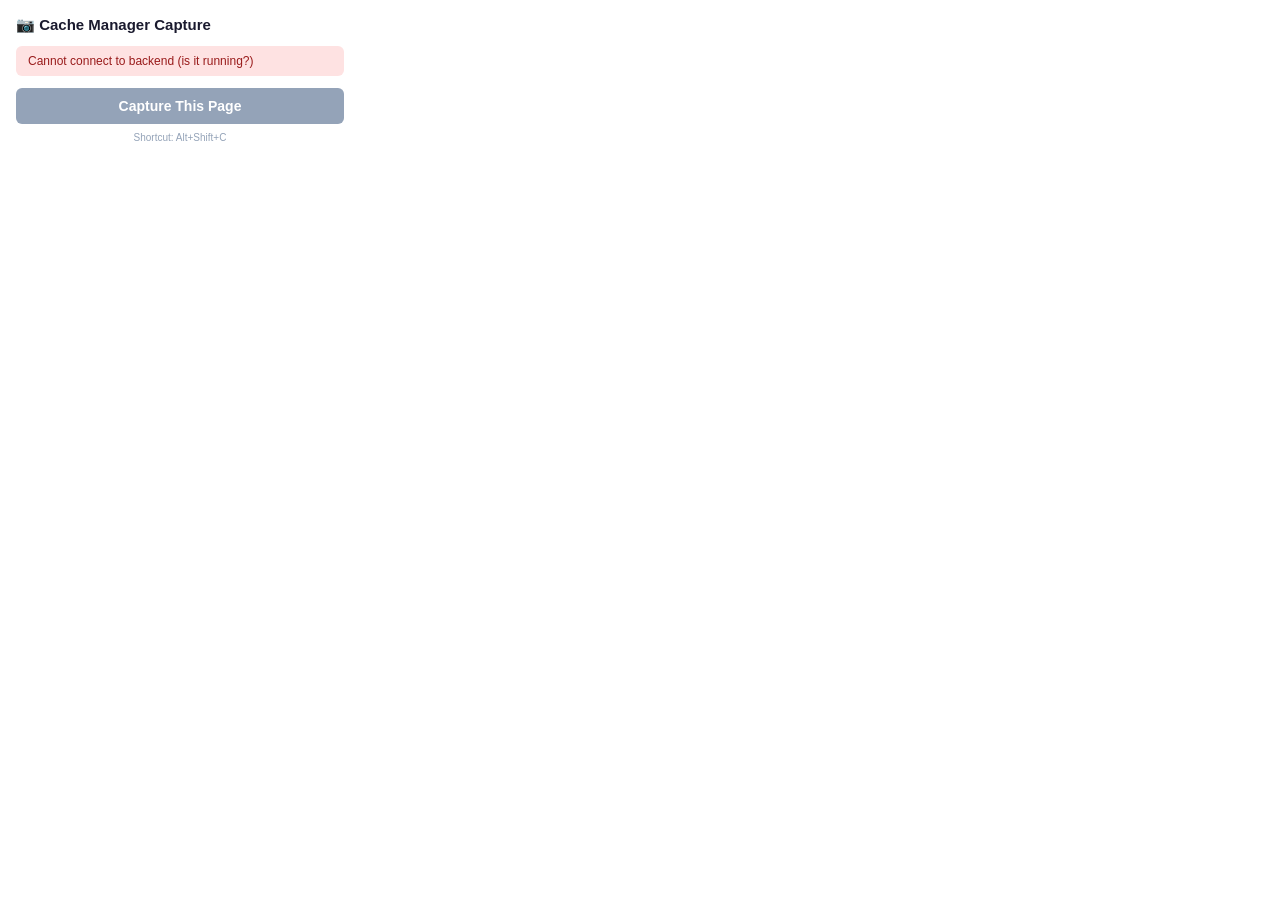
<file: evaluation/Mind2Web2/Mind2Web2/cache_manager_web/extension/popup.html>
<!DOCTYPE html>
<html>
<head>
    <meta charset="UTF-8">
    <style>
        * { box-sizing: border-box; margin: 0; padding: 0; }
        body {
            width: 360px;
            font-family: -apple-system, BlinkMacSystemFont, "Segoe UI", Roboto, sans-serif;
            font-size: 13px;
            color: #1a1a2e;
            padding: 16px;
        }
        h1 { font-size: 15px; font-weight: 600; margin-bottom: 12px; }
        .status {
            padding: 8px 12px;
            border-radius: 6px;
            margin-bottom: 12px;
            font-size: 12px;
        }
        .status.connected { background: #dcfce7; color: #166534; }
        .status.disconnected { background: #fee2e2; color: #991b1b; }
        .target-info {
            background: #f1f5f9;
            border-radius: 6px;
            padding: 10px 12px;
            margin-bottom: 12px;
            font-size: 11px;
        }
        .target-info .label { color: #64748b; margin-bottom: 2px; }
        .target-info .value {
            font-weight: 600;
            word-break: break-all;
            color: #0f172a;
        }
        .target-info .task-id { color: #2563eb; font-size: 12px; }
        .capture-btn {
            width: 100%;
            padding: 10px;
            border: none;
            border-radius: 6px;
            background: #2563eb;
            color: white;
            font-size: 14px;
            font-weight: 600;
            cursor: pointer;
            transition: background .15s;
        }
        .capture-btn:hover { background: #1d4ed8; }
        .capture-btn:disabled { background: #94a3b8; cursor: default; }
        .capture-btn.success { background: #22c55e; }
        .capture-btn.error { background: #dc2626; }
        .capture-btn.batch { background: #059669; margin-bottom: 2px; }
        .capture-btn.batch:hover { background: #047857; }
        .capture-btn.batch-pause { background: #2563eb; margin-bottom: 2px; font-size: 12px; padding: 7px; }
        .capture-btn.batch-pause:hover { background: #1d4ed8; }
        .batch-start-hint {
            font-size: 10px;
            color: #94a3b8;
            text-align: center;
            margin-bottom: 8px;
        }
        .capture-btn.stop { background: #dc2626; font-size: 12px; padding: 7px; }
        .capture-btn.stop:hover { background: #b91c1c; }
        .hint {
            font-size: 10px;
            color: #94a3b8;
            margin-top: 8px;
            text-align: center;
        }
        .no-target {
            text-align: center;
            padding: 16px 8px;
            color: #64748b;
            font-size: 12px;
        }
        .batch-info {
            background: #ecfdf5;
            border: 1px solid #a7f3d0;
            border-radius: 6px;
            padding: 10px 12px;
            margin-bottom: 12px;
            font-size: 12px;
            color: #065f46;
        }
        .batch-info .batch-count {
            font-size: 18px;
            font-weight: 700;
            color: #059669;
        }
        .section { display: none; }
        .section.active { display: block; }

        /* Batch running - rich display */
        .batch-progress {
            margin-bottom: 10px;
        }
        .batch-progress-header {
            display: flex;
            justify-content: space-between;
            align-items: center;
            margin-bottom: 6px;
        }
        .batch-progress-count {
            font-size: 16px;
            font-weight: 700;
            color: #2563eb;
        }
        .batch-progress-count .skipped {
            font-size: 11px;
            font-weight: 400;
            color: #dc2626;
        }
        .batch-status-badge {
            padding: 2px 8px;
            border-radius: 10px;
            font-size: 10px;
            font-weight: 600;
            text-transform: uppercase;
        }
        .batch-status-badge.loading { background: #dbeafe; color: #1d4ed8; }
        .batch-status-badge.capturing { background: #dcfce7; color: #166534; }
        .batch-status-badge.retrying { background: #fef3c7; color: #92400e; }
        .batch-status-badge.captcha { background: #fee2e2; color: #991b1b; }
        .batch-status-badge.timeout { background: #fef3c7; color: #92400e; }
        .batch-status-badge.advancing { background: #e0e7ff; color: #3730a3; }
        .batch-status-badge.done { background: #dcfce7; color: #166534; }

        .batch-progress-bar {
            height: 6px;
            background: #e2e8f0;
            border-radius: 3px;
            overflow: hidden;
            margin-bottom: 8px;
        }
        .batch-progress-fill {
            height: 100%;
            background: #2563eb;
            border-radius: 3px;
            transition: width .3s;
        }
        .batch-mode-indicator {
            font-size: 10px;
            color: #64748b;
            text-align: center;
            margin-bottom: 6px;
            font-style: italic;
        }
        .batch-current-url {
            font-size: 11px;
            color: #64748b;
            word-break: break-all;
            margin-bottom: 10px;
            padding: 6px 8px;
            background: #f8fafc;
            border-radius: 4px;
            border: 1px solid #e2e8f0;
        }
        .batch-current-url .label {
            font-size: 10px;
            color: #94a3b8;
            margin-bottom: 2px;
        }
        .batch-log {
            max-height: 140px;
            overflow-y: auto;
            border: 1px solid #e2e8f0;
            border-radius: 6px;
            margin-bottom: 10px;
            font-size: 10px;
            font-family: "SF Mono", "Cascadia Code", "Consolas", monospace;
        }
        .batch-log::-webkit-scrollbar { width: 4px; }
        .batch-log::-webkit-scrollbar-thumb { background: #cbd5e1; border-radius: 2px; }
        .log-entry {
            padding: 3px 8px;
            border-bottom: 1px solid #f1f5f9;
            display: flex;
            gap: 6px;
        }
        .log-entry:last-child { border-bottom: none; }
        .log-entry .log-time { color: #94a3b8; flex-shrink: 0; }
        .log-entry .log-msg { color: #334155; flex: 1; word-break: break-all; }
        .log-entry.success .log-msg { color: #166534; }
        .log-entry.warn .log-msg { color: #92400e; }
        .log-entry.error .log-msg { color: #991b1b; }
    </style>
</head>
<body>
    <h1>&#128247; Cache Manager Capture</h1>
    <div id="status" class="status disconnected">Checking connection...</div>

    <!-- Batch section (shown when batch is queued but not started) -->
    <div id="batch-section" class="section">
        <div id="batch-info" class="batch-info"></div>
        <button id="batch-start-btn" class="capture-btn batch">Start Batch (auto)</button>
        <div class="batch-start-hint">Captures everything, skips past CAPTCHAs</div>
        <button id="batch-start-pause-btn" class="capture-btn batch-pause">Start Batch (pause on CAPTCHA)</button>
        <div class="batch-start-hint">Stops on CAPTCHA pages for manual solving</div>
        <button id="batch-stop-btn" class="capture-btn stop">Cancel Batch</button>
    </div>

    <!-- Batch running section (rich display) -->
    <div id="batch-running-section" class="section">
        <div class="batch-progress">
            <div class="batch-progress-header">
                <span class="batch-progress-count">
                    <span id="br-completed">0</span>/<span id="br-total">0</span>
                    <span id="br-skipped" class="skipped"></span>
                </span>
                <span id="br-status" class="batch-status-badge loading">Loading</span>
            </div>
            <div class="batch-progress-bar">
                <div id="br-progress-fill" class="batch-progress-fill" style="width: 0%"></div>
            </div>
        </div>
        <div id="br-mode" class="batch-mode-indicator">Mode: auto (skip CAPTCHA)</div>
        <div id="br-current-url" class="batch-current-url">
            <div class="label">Current URL:</div>
            <div id="br-url-text">—</div>
        </div>
        <div id="br-log" class="batch-log"></div>
        <button id="batch-stop-btn-2" class="capture-btn stop">Stop Batch</button>
    </div>

    <!-- Single capture section (default) -->
    <div id="single-section" class="section active">
        <div id="target-section"></div>
        <button id="capture-btn" class="capture-btn" disabled>Capture This Page</button>
    </div>

    <div class="hint">Shortcut: Alt+Shift+C</div>

    <script src="popup.js"></script>
</body>
</html>
</file>
